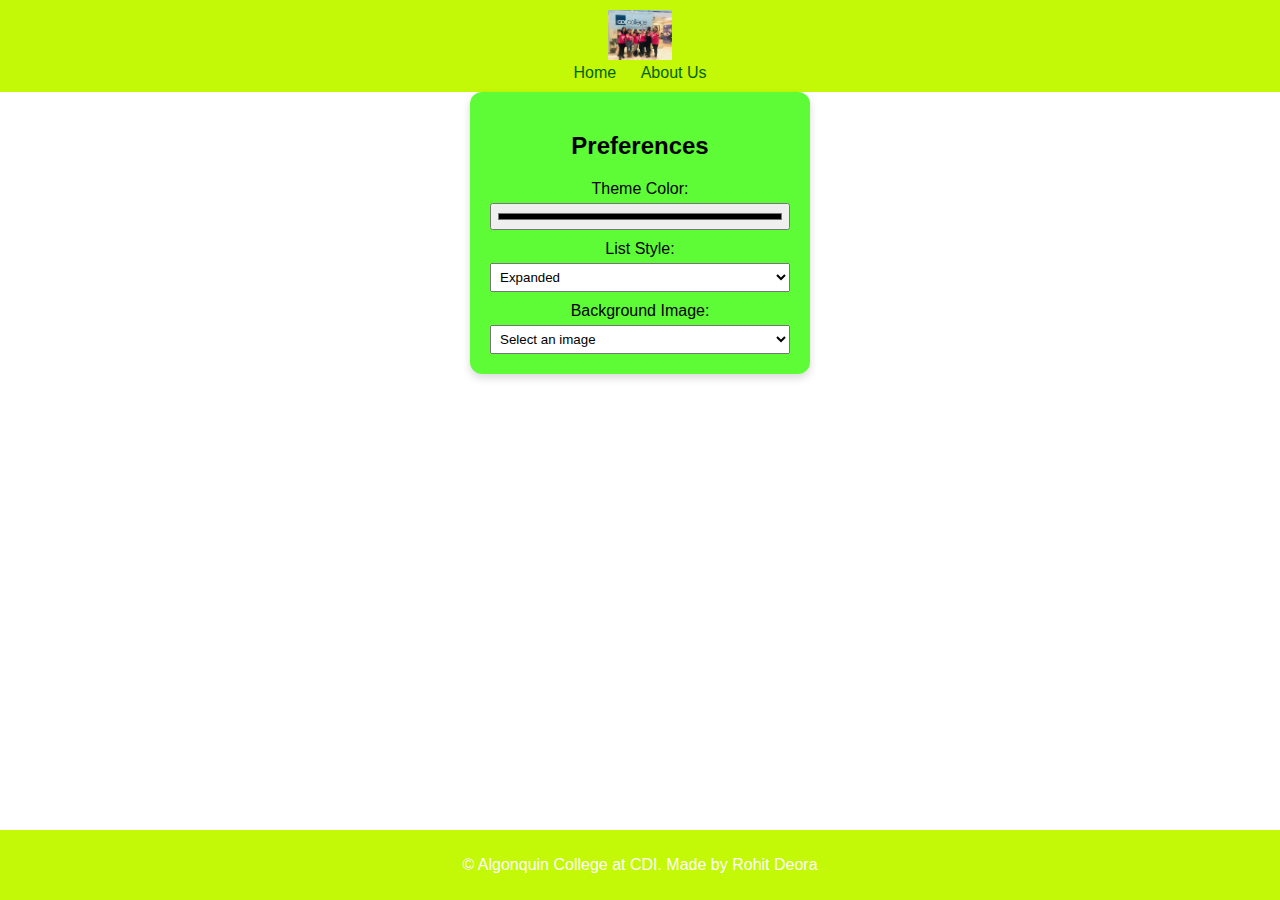
<file: index.html>
<!DOCTYPE html>
<html lang="en">
<head>
    <meta charset="UTF-8">
    <meta name="viewport" content="width=device-width, initial-scale=1.0">
    <title>Persistent Preferences</title>
    <link rel="stylesheet" href="style.css">
</head>
<body>
    <header>
        <a href="index.html" class="nav-link"><img src="IMAGES/fb-img-1583247020776.jpg" alt="Logo" class="logo"></a>
        <nav>
            <a href="index.html" class="nav-link">Home</a>
            <a href="about.html" class="nav-link">About Us</a>
        </nav>
    </header>
    <div class="container">
        <div class="preferences">
            <h2>Preferences</h2>
            <label for="color-picker">Theme Color:</label>
            <input type="color" id="color-picker">
            <label for="list-style">List Style:</label>
            <select id="list-style">
                <option value="expanded">Expanded</option>
                <option value="compact">Compact</option>
                <option value="grid">Grid</option>
            </select>
            <label for="image-dropdown">Background Image:</label>
            <select id="image-dropdown">
                <option value="">Select an image</option>
                <option value="IMAGES/1.png">Image 1</option>
    <option value="IMAGES/2.jpg">Image 2</option>
    
    <option value="IMAGES/3.jpg">Image 3</option>
    <option value="IMAGES/4.png">Image 4</option>
            </select>
        </div>
    </div>
    <footer>
        <p>&copy; Algonquin College at CDI. Made by Rohit Deora</p>
    </footer>
    <script src="script.js"></script>
</body>
</html>
</file>
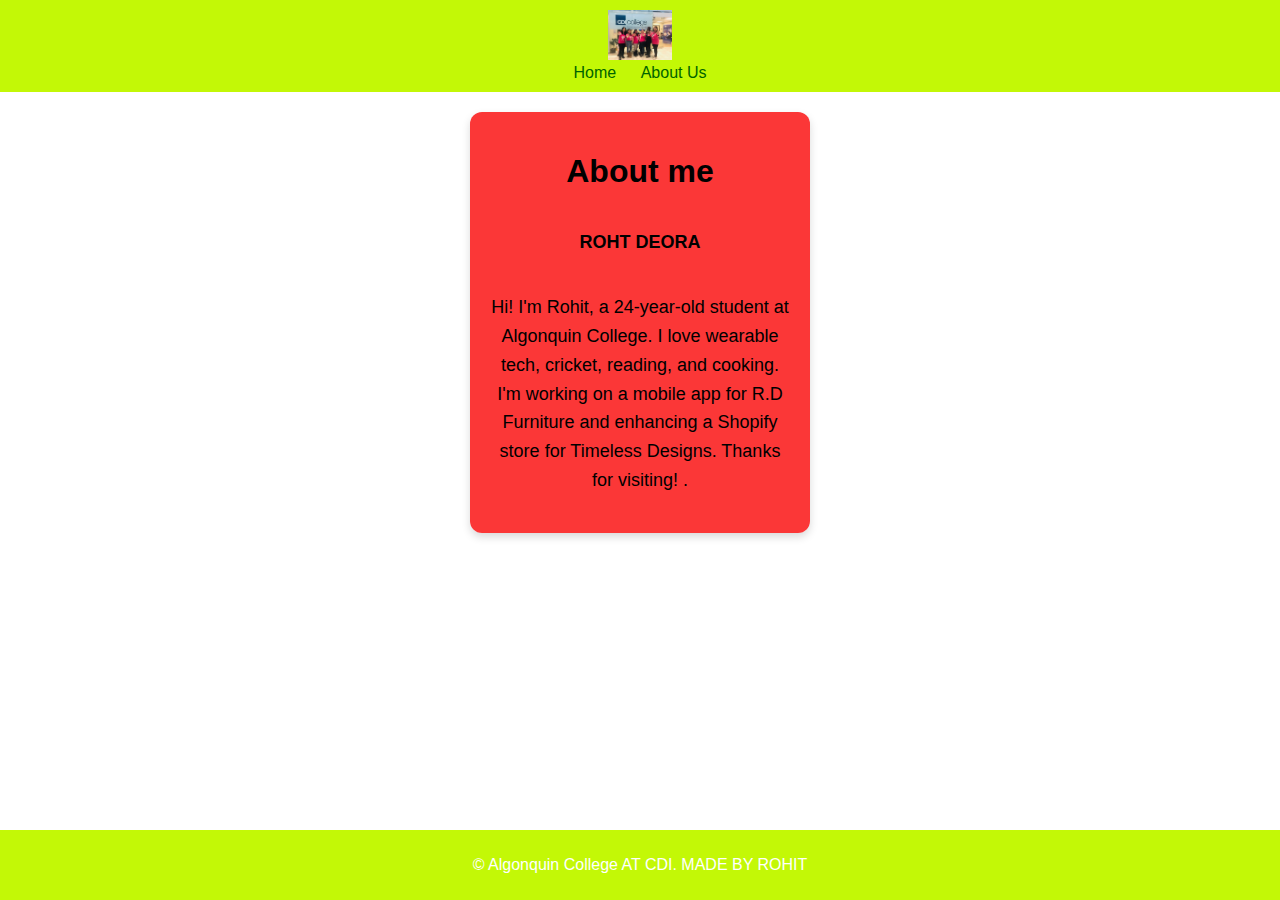
<file: about.html>
<!DOCTYPE html>
<html lang="en">
<head>
    <meta charset="UTF-8">
    <meta name="viewport" content="width=device-width, initial-scale=1.0">
    <title>About Us</title>
    <link rel="stylesheet" href="style.css">
</head>
<body>
    <header>
        <a href="index.html" class="nav-link"><img src="IMAGES/fb-img-1583247020776.jpg" alt="Logo" class="logo"></a>
        <nav>
            <a href="index.html" class="nav-link">Home</a>
            <a href="about.html" class="nav-link">About Us</a>
        </nav>
    </header>
    <div class="container about-container">
        <h1>About me</h1>
        <p><strong>ROHT DEORA</strong></p>
        <p>Hi! I'm Rohit, a 24-year-old student at Algonquin College. I love wearable tech, cricket, reading, and cooking. I'm working on a mobile app for R.D Furniture and enhancing a Shopify store for Timeless Designs. Thanks for visiting!

            .</p>
    </div>
    <footer>
        <p>&copy; Algonquin College AT CDI. MADE BY ROHIT</p>
    </footer>
</body>
</html>
</file>
<file: style.css>
body {
    margin: 0;
    font-family: Arial, sans-serif;
    display: flex;
    flex-direction: column;
    align-items: center;
    justify-content: center;
    min-height: 100vh;
    background-size: cover;
    background-position: center;
}

header, footer {
    width: 100%;
    text-align: center;
    padding: 10px;
    background-color: #c3f806;
    color: #fff;
    position: relative;
}

header {
    top: 0;
}

footer {
    margin-top: auto; /* Pushes footer to the bottom */
}

.logo {
    height: 50px;
}

.nav-link {
    margin: 0 10px;
    color: darkgreen;
    text-decoration: none;
}

.nav-link:hover {
    color: #0056b3; /* Darker green on hover */
}

.container {
    display: flex;
    flex-direction: column;
    align-items: center;
    padding: 20px;
    background-color: rgba(54, 250, 5, 0.8);
    border-radius: 12px; /* Slightly larger radius */
    box-shadow: 0 4px 8px rgba(0, 0, 0, 0.15); /* Slightly more pronounced shadow */
    width: 300px;
    text-align: center;
    position: relative;
    z-index: 1;
}

.preferences {
    width: 100%;
}

label {
    display: block;
    margin-top: 10px;
}

input, select {
    width: 100%;
    padding: 5px;
    margin-top: 5px;
}

input:focus, select:focus {
    outline: 2px solid #007bff; /* Example: blue outline */
    outline-offset: 2px;
}

input:hover, select:hover {
    background-color: #1ef806; /* Light grey background on hover */
}

.about-container {
    max-width: 800px;
    padding: 20px;
    margin: 20px auto;
    background-color: rgba(250, 5, 5, 0.8);
    border-radius: 12px; /* Slightly larger radius */
    box-shadow: 0 4px 8px rgba(0, 0, 0, 0.15); /* Slightly more pronounced shadow */
    text-align: center;
}

.about-container h1 {
    margin-bottom: 20px;
}

.about-container p {
    font-size: 18px;
    line-height: 1.6;
}
</file>
